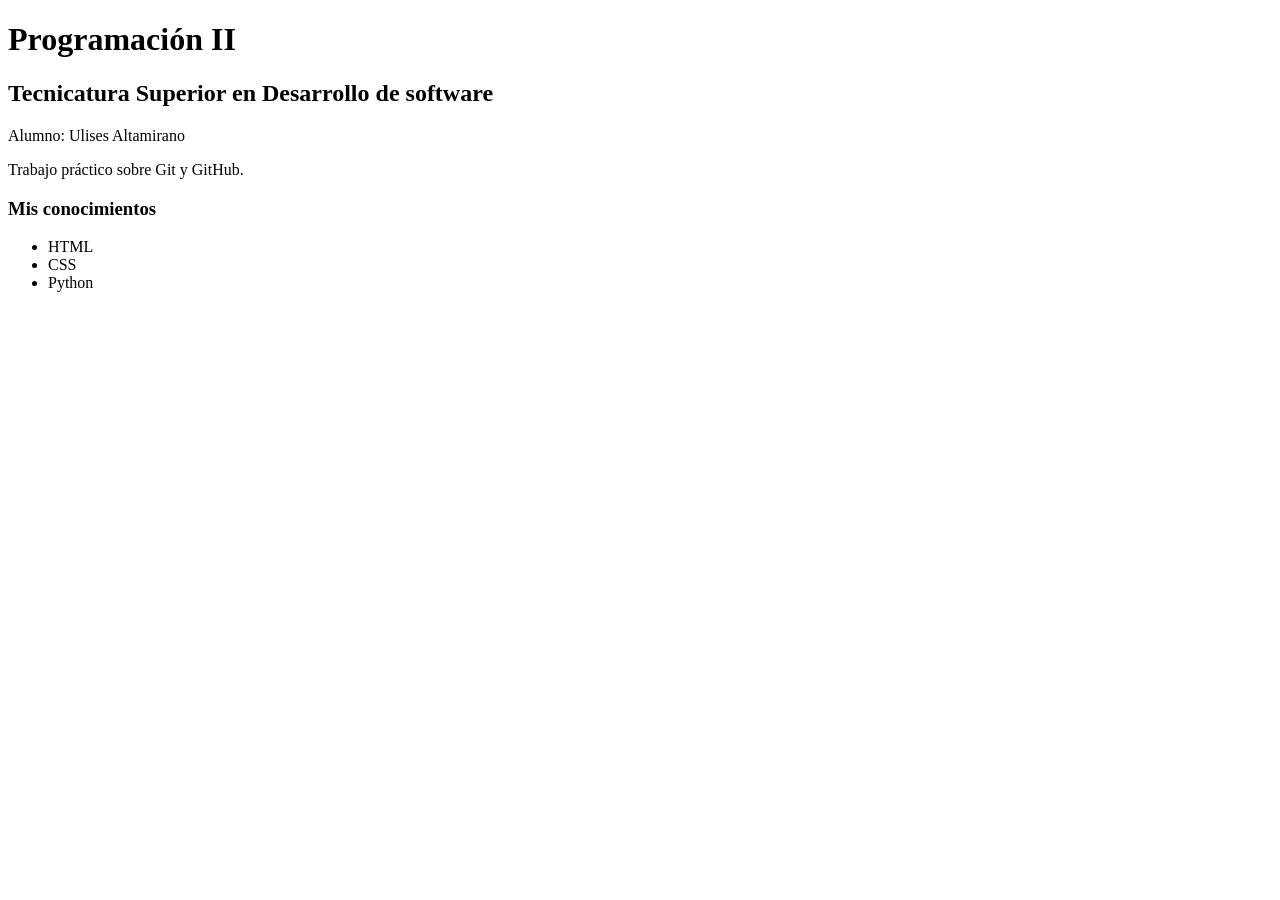
<file: TP(Altamirano)_git/index.html>
<!DOCTYPE html>
<html>
<head>
    <title>Mi primer proyecto con Git</title>
</head>
<body>
    <h1>Programación II</h1>
    <h2>Tecnicatura Superior en Desarrollo de software</h2>
    <p>Alumno: Ulises Altamirano</p>
    <p>Trabajo práctico sobre Git y GitHub.</p>
    <h3>Mis conocimientos</h3>
    <ul>
        <li>HTML</li>
        <li>CSS</li>
        <li>Python</li>
    </ul>

</body>
</html>
</file>
